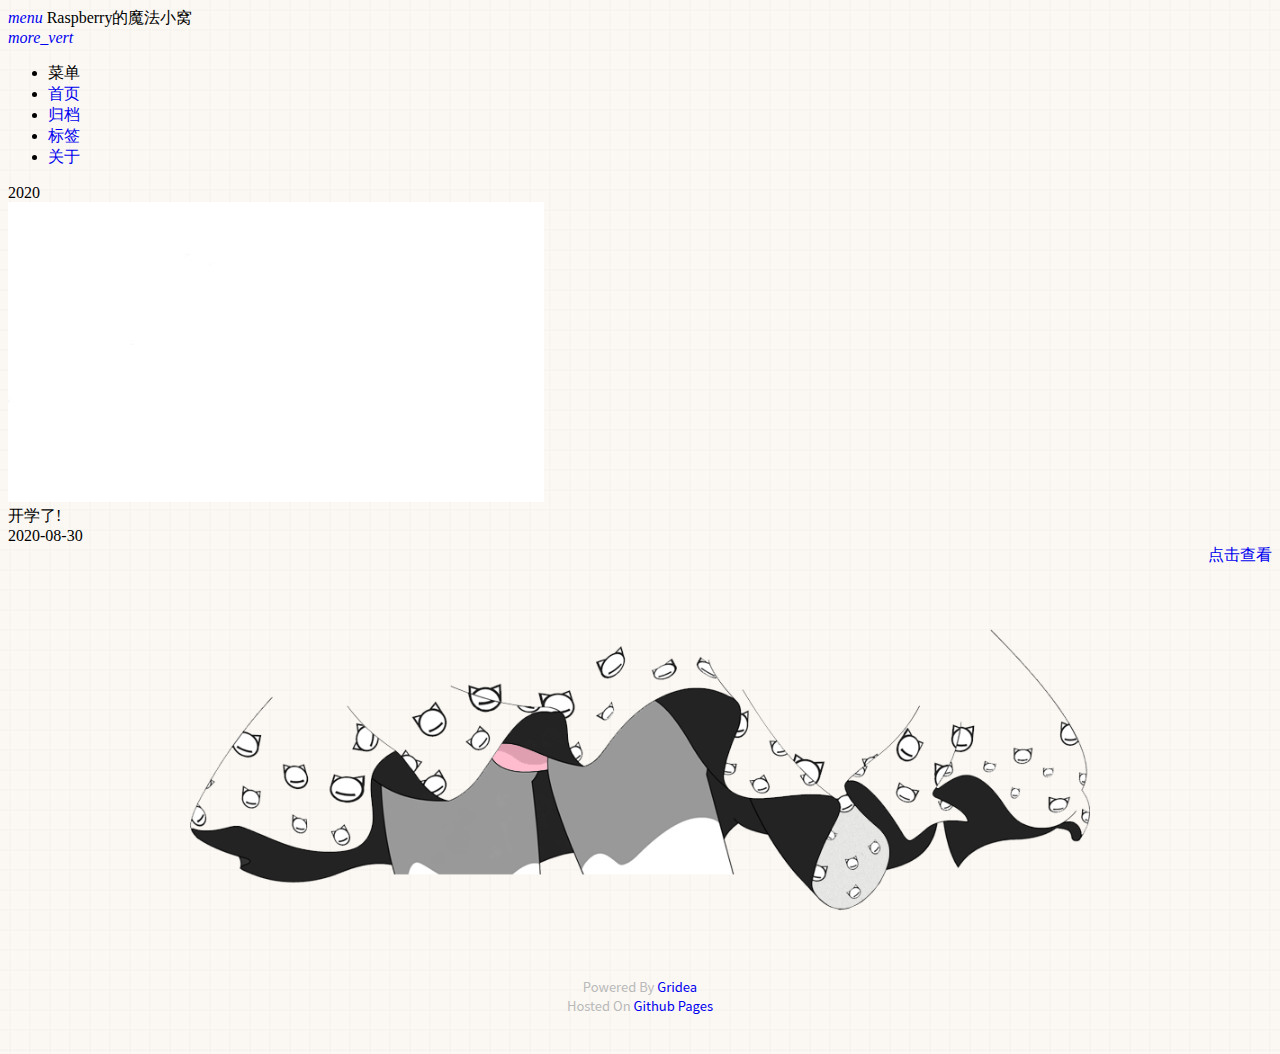
<file: archives/index.html>
<!DOCTYPE html>
<html lang="en">
<head>
    <meta charset="UTF-8">
    <title>Raspberry的魔法小窝</title>
    <meta name="viewport" content="width=device-width, initial-scale=1.0,maximum-scale=1.0, user-scalable=no"/>
    <meta http-equiv="X-UA-Compatible" content="IE=edge,chrome=1"/>
    <meta name="renderer" content="webkit">
    <meta http-equiv="Cache-Control" content="no-siteapp"/>
    <link rel="stylesheet" href="/styles/main.css">
    <link rel="stylesheet" href="//cdnjs.loli.net/ajax/libs/mdui/0.4.3/css/mdui.min.css">
    <link rel="stylesheet" href="/media/live2d/css/live2d.css" />
    
</head>
<body class=" mdui-appbar-with-toolbar  mdui-theme-primary-pink mdui-theme-accent-pink">
<header class="mdui-toolbar mdui-color-pink mdui-appbar-fixed mdui-appbar-scroll-toolbar-hide" style="z-index: 1000">
    <a href="javascript:;" mdui-drawer="{target: '#left-drawer',overlay:true}" class="mdui-btn mdui-btn-icon"><i class="mdui-icon material-icons">menu</i></a>
    <span class="mdui-typo-title">Raspberry的魔法小窝</span>
    <div class="mdui-toolbar-spacer"></div>
<!--    <a href="javascript:history.go(0);" class="mdui-btn mdui-btn-icon"><i class="mdui-icon material-icons">search</i></a>-->
    <a href="javascript:;" class="mdui-btn mdui-btn-icon"><i class="mdui-icon material-icons">more_vert</i></a>
</header>

<div class="mdui-drawer mdui-color-white mdui-drawer-full-height mdui-drawer-close" id="left-drawer">
    <ul class="mdui-list">
        <li class="mdui-subheader">菜单</li>
        
        <li class="mdui-list-item mdui-ripple">
            <a href="/" class="mdui-list-item-content">首页</a>
        </li>
        
        <li class="mdui-list-item mdui-ripple">
            <a href="/archives" class="mdui-list-item-content">归档</a>
        </li>
        
        <li class="mdui-list-item mdui-ripple">
            <a href="/tags" class="mdui-list-item-content">标签</a>
        </li>
        
        <li class="mdui-list-item mdui-ripple">
            <a href="/post/about" class="mdui-list-item-content">关于</a>
        </li>
        
    </ul>
</div>

<div class="mdui-container">
    <div class="mdui-row">
        <div class="mdui-col-md-10 mdui-col-offset-md-1 ">
            
            
                <div class="mdui-typo-display-1 mdui-m-b-2 mdui-m-l-1">
                    <div class="mdui-row">
                        <div class="mdui-col-xs-12">2020</div>
                    </div>
                    <div class="mdui-row">
                        
                        
                            <div class="mdui-col-xs-6 mdui-p-a-1">
                                <div class="mdui-card">
                                    <div class="mdui-card-media">
                                        <img width=536px height=300px src="/media/img/bai.jpg"/>
                                        <div class="mdui-card-primary">
                                            <div class="mdui-card-primary-title">开学了!</div>
                                            <div class="mdui-card-primary-subtitle">2020-08-30</div>
                                        </div>
                                    </div>
                                    <div class="mdui-card-actions" style="float:right;">
                                        <a href="https://raspberry-monster.github.io/post/kai-xue-liao/" class="mdui-btn mdui-color-theme-accent mdui-ripple">点击查看</a>
                                    </div>
                                </div>
                            </div>
                        
                        
                    </div>
                </div>
            
        </div>
    </div>
    <div class="mdui-row">
        

    </div>
</div>
<footer class="mdui-container footer ">
    <div class="head_card-offset"></div>
    <div class="mdui-row mdui-row-gapless">
        <div class="k-container">
            <img width="100%" src="/media/img/skirt.png">
        </div>
    </div>

    <div class="site-info">
        Powered By <a href="https://github.com/getgridea/gridea" target="_blank">Gridea</a> <br>

Hosted On <a href="https://github.com/" target="_blank">Github Pages</a>
    </div>
</footer>
<div id="landlord" style="left:5px;bottom:0px;">
    <div class="message" style="opacity:0"></div>
    <canvas id="live2d" width="500" height="560" class="live2d"></canvas>
    <div class="live_talk_input_body">
        <div class="live_talk_input_name_body">
            <input name="name" type="text" class="live_talk_name white_input" id="AIuserName" autocomplete="off" placeholder="你的名字" />
        </div>
        <div class="live_talk_input_text_body">
            <input name="talk" type="text" class="live_talk_talk white_input" id="AIuserText" autocomplete="off" placeholder="要和我聊什么呀？"/>
            <button type="button" class="live_talk_send_btn" id="talk_send">发送</button>
        </div>
    </div>
    <input name="live_talk" id="live_talk" value="1" type="hidden" />
    <div class="live_ico_box">
        <div class="live_ico_item type_info" id="showInfoBtn"></div>
        <div class="live_ico_item type_talk" id="showTalkBtn"></div>
        <div class="live_ico_item type_music" id="musicButton"></div>
        <div class="live_ico_item type_youdu" id="youduButton"></div>
        <div class="live_ico_item type_quit" id="hideButton"></div>
        <input name="live_statu_val" id="live_statu_val" value="0" type="hidden" />
        <audio src="" style="display:none;" id="live2d_bgm" data-bgm="0" preload="none"></audio>
        <input name="live2dBGM" value="https://img.apa70.com/123.mp3" type="hidden">
        <input name="live2dBGM" value="https://img.apa70.com/123.mp3" type="hidden">
        <input id="duType" value="douqilai,l2d_caihong" type="hidden">
    </div>
</div>
<div id="open_live2d">召唤伊斯特瓦尔</div>
<script>
    var message_Path = '/media/live2d/';//资源目录，如果目录不对请更改
    var talkAPI = "";//如果有类似图灵机器人的聊天接口请填写接口路径
</script>
<!--<script src="/media/js/jquery-3.3.1.min.js"></script>-->
<script src="//apps.bdimg.com/libs/jquery/2.1.4/jquery.min.js"></script>
<script type="text/javascript" src="/media/live2d/js/live2d.js"></script>
<script type="text/javascript" src="/media/live2d/js/message.js"></script>

</body>
<script src="//cdnjs.loli.net/ajax/libs/mdui/0.4.3/js/mdui.min.js"></script>
</html>
</file>
<file: styles/main.css>
body {
  background: #edeff0 url(../media/img/bg_01.jpg);
}
a {
  text-decoration: none;
}
.k-container {
  margin: 0 auto;
  width: 100%;
  max-width: 900px;
  flex-shrink: 0;
}
.head_card-offset {
  padding-top: 65px;
}
.site-info {
  position: relative;
  padding: 2.5%;
  text-align: center;
  font-size: 13px;
  color: #B9B9B9;
  font-family: -apple-system, BlinkMacSystemFont, Helvetica Neue, PingFang SC, Microsoft YaHei, Source Han Sans SC, Noto Sans CJK SC, WenQuanYi Micro Hei, sans-serif;
}
.doc-footer-nav {
  height: 96px;
}
.doc-footer-nav-left {
  text-align: left;
}
.doc-footer-nav-left,
.doc-footer-nav-right {
  height: 96px;
}
.doc-footer-nav-text {
  box-sizing: border-box;
  display: inline-block;
  font-size: 20px;
  font-weight: 500;
  -webkit-font-smoothing: antialiased;
  height: 100%;
  line-height: 24px;
  padding-top: 24px;
  width: 100%;
}
.doc-footer-nav-left .mdui-icon {
  float: left;
  margin-right: 10px;
}
.doc-footer-nav-text .mdui-icon {
  padding-top: 23px;
  width: 24px;
}
.doc-footer-nav-text .doc-footer-nav-direction {
  font-size: 15px;
  line-height: 18px;
  margin-bottom: 1px;
  opacity: 0.55;
}
.doc-footer-nav-left .doc-footer-nav-chapter {
  margin-left: 34px;
}
.doc-footer-nav-right .mdui-icon {
  float: right;
  margin-left: 10px;
}
.doc-footer-nav-right {
  text-align: right;
}
.doc-footer-nav-left,
.doc-footer-nav-right {
  height: 96px;
}
.doc-footer-nav-text {
  box-sizing: border-box;
  display: inline-block;
  font-size: 20px;
  font-weight: 500;
  -webkit-font-smoothing: antialiased;
  height: 100%;
  line-height: 24px;
  padding-top: 24px;
  width: 100%;
}
.doc-footer-nav-text .doc-footer-nav-direction {
  font-size: 15px;
  line-height: 18px;
  margin-bottom: 1px;
  opacity: 0.55;
}
.doc-footer-nav-right .doc-footer-nav-chapter {
  margin-right: 34px;
}

    .header {background-image: url(https://raw.githubusercontent.com/Raspberry-Monster/Blog-Photos/master/Backround-By-RenChain.jpg);}
    .index-img{ background-image: url(https://raw.githubusercontent.com/Raspberry-Monster/Blog-Photos/master/Backround-By-RenChain.jpg);}
</file>
<file: media/live2d/css/live2d.css>
#landlord {
    user-select: none;
    position: fixed;
    left: 5px;
    bottom: 0;
    width: 250px;
    height: 280px;
    z-index: 10000;
    font-size: 0;
    /*transition: all .3s ease-in-out;*/
	display:none;
}
#open_live2d{
	border: 2px solid rgba(75,127,199,0.9);
    border-radius: 2px;
    background-color: rgba(74, 59, 114,0.9);
	padding:2px 10px;
	color:#fff;
	height:24px;
	line-height:24px;
	font-size:12px;
	position:fixed;
	right:5px;
	bottom:5px;
	z-index:10000;
	cursor:pointer;
	display:none;
}
#showInfoBtn{
 	display:none;
}
#live2d {
	width: 250px;
    height: 280px;
    position: relative;
	z-index:3;
}

.message {
    opacity: 0;
    color: #fff;
	box-sizing: border-box;
    width: 250px;
    height: auto;
    margin: auto;
    padding: 7px;
    bottom: 280px;
    left: 0px;
    text-align: center;
    border: 2px solid rgba(75,127,199,0.9);
    border-radius: 5px;
    background-color: rgba(74, 59, 114,0.9);
    font-size: 13px;
    font-weight: 400;
    text-overflow: ellipsis;
    text-transform: uppercase;
    overflow: hidden;
    position: absolute;
    /*animation-delay: 5s;
    animation-duration: 50s;
    animation-iteration-count: infinite;
    animation-name: shake;
    animation-timing-function: ease-in-out;*/
}
.live_talk_input_body{
	position:absolute;
	bottom:15px;
	left:0;
	width:250px;
	display:none;
	z-index:4;
}
.live_talk_input_text_body{
	width:250px;
	box-sizing:border-box;
	height:28px;
	border: 2px solid rgb(223, 179, 241);
    border-radius: 5px;
    background-color: rgba(74, 59, 114,0.9);
}
.live_talk_input_name_body{
	width:70px;
	box-sizing:border-box;
	height:24px;
	border: 2px solid rgb(223, 179, 241);
    border-radius: 5px;
    background-color: rgba(74, 59, 114,0.9);
	margin-bottom:3px;
}
.live_talk_name{
	background-color:transparent;
	border:0px;
	margin:0;
	width:66px;
	height:20px;
	line-height:20px;
	text-align:center;
	font-size:12px;
	color:#fff;
	outline:none;
	box-sizing:border-box;
	padding:0 3px;
}
.live_talk_talk{
	background-color:transparent;
	border:0px;
	margin:0;
	width:206px;
	height:24px;
	line-height:24px;
	text-align:left;
	font-size:12px;
	color:#fff;
	outline:none;
	box-sizing:border-box;
	padding:0 3px;
	float:left;
}
.live_talk_send_btn{
	background-color:transparent;
	color:#fff;
	border:0px;
	cursor:pointer;
	padding:0 4px;
	border-left:1px solid #fff;
	font-size:12px;
	float:right;
	height:18px;
	line-height:18px;
	outline:none;
	margin:3px 0 0 0;
}
.white_input:-moz-placeholder { /* Mozilla Firefox 4 to 18 */
    color: #E4E4E4;  
	opacity: 1;
}
 
.white_input::-moz-placeholder {  /* Mozilla Firefox 19+*/ 
    color: #E4E4E4;
	opacity: 1;
}
 
.white_input:-ms-input-placeholder {
    color: #E4E4E4;
}
 
.white_input::-webkit-input-placeholder {
    color: #E4E4E4;
}


.hide-button {
    position: absolute;
    top: 10px;
    right: 0;
    /* bottom: 30px; */
    display: none;
    overflow: hidden;
    /* padding: 4px; */
    width: 60px;
    height: 20px;
    border: 1px solid rgba(255,137,255,.4);
    border-radius: 12px;
    background: rgba(255,137,255,.2);
    box-shadow: 0 3px 15px 2px rgba(255,137,255,.4);
    text-align: center;
    font-size: 12px;
    cursor: pointer;
}

.hide-button:hover {
    border: 1px solid #f4a7b9;
    background: #f4f6f8;
}
.live_ico_box{
	width:15px;
	position:absolute;
	z-index:5;
	right:0;
	top:10px;
	opacity:0.9;
}
.live_ico_item{
	width:15px;
	height: 20px;
	cursor:pointer;
	background-position:center center;
	background-repeat:no-repeat;
	background-size:15px;
}
.live_ico_item.type_talk{
	background-image:url(../images/talk.png);
}
.live_ico_item.type_quit{
	background-image:url(../images/quite.png);
}
.live_ico_item.type_info{
	background-image:url(../images/info.png);
}
.live_ico_item.type_music{
	background-image:url(../images/music.png);
}
.live_ico_item.type_youdu{
	background-image:url(../images/youdu.png);
}
.live_ico_item.type_music.play{
	background-image:url(../images/pasue.png);
}
.live_ico_item.type_youdu.doudong{
    -webkit-animation-name: shake-little;
    -ms-animation-name: shake-little;
    animation-name: shake-little;
    -webkit-animation-duration: 100ms;
    -ms-animation-duration: 100ms;
    animation-duration: 100ms;
    -webkit-animation-iteration-count: infinite;
    -ms-animation-iteration-count: infinite;
    animation-iteration-count: infinite;
    -webkit-animation-timing-function: ease-in-out;
    -ms-animation-timing-function: ease-in-out;
    animation-timing-function: ease-in-out;
    -webkit-animation-delay: 0s;
    -ms-animation-delay: 0s;
    animation-delay: 0s;
    -webkit-animation-play-state: running;
    -ms-animation-play-state: running;
    animation-play-state: running
}
.douqilai,.douqilai *{
    animation: shake-it .5s reverse infinite cubic-bezier(0.68, -0.55, 0.27, 1.55);
}
.l2d_caihong{
    animation: rainbow 1.5s infinite;
}
@media (max-width: 860px) {
    #landlord {
        display: none!important;
    }
}

@keyframes shake {
    2% {
        transform: translate(0.5px, -1.5px) rotate(-0.5deg);
    }

    4% {
        transform: translate(0.5px, 1.5px) rotate(1.5deg);
    }

    6% {
        transform: translate(1.5px, 1.5px) rotate(1.5deg);
    }

    8% {
        transform: translate(2.5px, 1.5px) rotate(0.5deg);
    }

    10% {
        transform: translate(0.5px, 2.5px) rotate(0.5deg);
    }

    12% {
        transform: translate(1.5px, 1.5px) rotate(0.5deg);
    }

    14% {
        transform: translate(0.5px, 0.5px) rotate(0.5deg);
    }

    16% {
        transform: translate(-1.5px, -0.5px) rotate(1.5deg);
    }

    18% {
        transform: translate(0.5px, 0.5px) rotate(1.5deg);
    }

    20% {
        transform: translate(2.5px, 2.5px) rotate(1.5deg);
    }

    22% {
        transform: translate(0.5px, -1.5px) rotate(1.5deg);
    }

    24% {
        transform: translate(-1.5px, 1.5px) rotate(-0.5deg);
    }

    26% {
        transform: translate(1.5px, 0.5px) rotate(1.5deg);
    }

    28% {
        transform: translate(-0.5px, -0.5px) rotate(-0.5deg);
    }

    30% {
        transform: translate(1.5px, -0.5px) rotate(-0.5deg);
    }

    32% {
        transform: translate(2.5px, -1.5px) rotate(1.5deg);
    }

    34% {
        transform: translate(2.5px, 2.5px) rotate(-0.5deg);
    }

    36% {
        transform: translate(0.5px, -1.5px) rotate(0.5deg);
    }

    38% {
        transform: translate(2.5px, -0.5px) rotate(-0.5deg);
    }

    40% {
        transform: translate(-0.5px, 2.5px) rotate(0.5deg);
    }

    42% {
        transform: translate(-1.5px, 2.5px) rotate(0.5deg);
    }

    44% {
        transform: translate(-1.5px, 1.5px) rotate(0.5deg);
    }

    46% {
        transform: translate(1.5px, -0.5px) rotate(-0.5deg);
    }

    48% {
        transform: translate(2.5px, -0.5px) rotate(0.5deg);
    }

    50% {
        transform: translate(-1.5px, 1.5px) rotate(0.5deg);
    }

    52% {
        transform: translate(-0.5px, 1.5px) rotate(0.5deg);
    }

    54% {
        transform: translate(-1.5px, 1.5px) rotate(0.5deg);
    }

    56% {
        transform: translate(0.5px, 2.5px) rotate(1.5deg);
    }

    58% {
        transform: translate(2.5px, 2.5px) rotate(0.5deg);
    }

    60% {
        transform: translate(2.5px, -1.5px) rotate(1.5deg);
    }

    62% {
        transform: translate(-1.5px, 0.5px) rotate(1.5deg);
    }

    64% {
        transform: translate(-1.5px, 1.5px) rotate(1.5deg);
    }

    66% {
        transform: translate(0.5px, 2.5px) rotate(1.5deg);
    }

    68% {
        transform: translate(2.5px, -1.5px) rotate(1.5deg);
    }

    70% {
        transform: translate(2.5px, 2.5px) rotate(0.5deg);
    }

    72% {
        transform: translate(-0.5px, -1.5px) rotate(1.5deg);
    }

    74% {
        transform: translate(-1.5px, 2.5px) rotate(1.5deg);
    }

    76% {
        transform: translate(-1.5px, 2.5px) rotate(1.5deg);
    }

    78% {
        transform: translate(-1.5px, 2.5px) rotate(0.5deg);
    }

    80% {
        transform: translate(-1.5px, 0.5px) rotate(-0.5deg);
    }

    82% {
        transform: translate(-1.5px, 0.5px) rotate(-0.5deg);
    }

    84% {
        transform: translate(-0.5px, 0.5px) rotate(1.5deg);
    }

    86% {
        transform: translate(2.5px, 1.5px) rotate(0.5deg);
    }

    88% {
        transform: translate(-1.5px, 0.5px) rotate(1.5deg);
    }

    90% {
        transform: translate(-1.5px, -0.5px) rotate(-0.5deg);
    }

    92% {
        transform: translate(-1.5px, -1.5px) rotate(1.5deg);
    }

    94% {
        transform: translate(0.5px, 0.5px) rotate(-0.5deg);
    }

    96% {
        transform: translate(2.5px, -0.5px) rotate(-0.5deg);
    }

    98% {
        transform: translate(-1.5px, -1.5px) rotate(-0.5deg);
    }

    0%, 100% {
        transform: translate(0, 0) rotate(0);
    }
}

@keyframes quan {
      0%   { transform:rotate(0);
             animation-timing-function:linear; }
      100% { transform:rotate(360deg); }
}
@-webkit-keyframes quan {
      0%   { -webkit-transform:rotate(0);
             -webkit-animation-timing-function:linear; }
      100% { -webkit-transform:rotate(360deg); }
}
@-moz-keyframes quan {
      0%   { -moz-transform:rotate(0);
             -moz-animation-timing-function:linear; }
      100% { -moz-transform:rotate(360deg); }
}
@-o-keyframes quan {
      0%   { -o-transform:rotate(0);
             -o-animation-timing-function:linear; }
      100% { -o-transform:rotate(360deg); }
}
@-ms-keyframes quan {
      0%   { -ms-transform:rotate(0);
             -ms-animation-timing-function:linear; }
      100% { -ms-transform:rotate(360deg); }
}
@-webkit-keyframes shake-little {
    0% {
        -webkit-transform: translate(0px, 0px) rotate(0deg)
    }
    2% {
        -webkit-transform: translate(-1px, 0px) rotate(-0.5deg)
    }
    4% {
        -webkit-transform: translate(-1px, -1px) rotate(-0.5deg)
    }
    6% {
        -webkit-transform: translate(-1px, -1px) rotate(-0.5deg)
    }
    8% {
        -webkit-transform: translate(0px, 0px) rotate(-0.5deg)
    }
    10% {
        -webkit-transform: translate(0px, -1px) rotate(-0.5deg)
    }
    12% {
        -webkit-transform: translate(-1px, 0px) rotate(-0.5deg)
    }
    14% {
        -webkit-transform: translate(-1px, -1px) rotate(-0.5deg)
    }
    16% {
        -webkit-transform: translate(0px, 0px) rotate(-0.5deg)
    }
    18% {
        -webkit-transform: translate(-1px, -1px) rotate(-0.5deg)
    }
    20% {
        -webkit-transform: translate(-1px, -1px) rotate(-0.5deg)
    }
    22% {
        -webkit-transform: translate(0px, -1px) rotate(-0.5deg)
    }
    24% {
        -webkit-transform: translate(0px, 0px) rotate(-0.5deg)
    }
    26% {
        -webkit-transform: translate(-1px, -1px) rotate(-0.5deg)
    }
    28% {
        -webkit-transform: translate(-1px, -1px) rotate(-0.5deg)
    }
    30% {
        -webkit-transform: translate(-1px, -1px) rotate(-0.5deg)
    }
    32% {
        -webkit-transform: translate(0px, -1px) rotate(-0.5deg)
    }
    34% {
        -webkit-transform: translate(-1px, -1px) rotate(-0.5deg)
    }
    36% {
        -webkit-transform: translate(0px, -1px) rotate(-0.5deg)
    }
    38% {
        -webkit-transform: translate(-1px, 0px) rotate(-0.5deg)
    }
    40% {
        -webkit-transform: translate(0px, 0px) rotate(-0.5deg)
    }
    42% {
        -webkit-transform: translate(-1px, -1px) rotate(-0.5deg)
    }
    44% {
        -webkit-transform: translate(-1px, 0px) rotate(-0.5deg)
    }
    46% {
        -webkit-transform: translate(0px, 0px) rotate(-0.5deg)
    }
    48% {
        -webkit-transform: translate(-1px, -1px) rotate(-0.5deg)
    }
    50% {
        -webkit-transform: translate(0px, 0px) rotate(-0.5deg)
    }
    52% {
        -webkit-transform: translate(0px, 0px) rotate(-0.5deg)
    }
    54% {
        -webkit-transform: translate(0px, 0px) rotate(-0.5deg)
    }
    56% {
        -webkit-transform: translate(-1px, 0px) rotate(-0.5deg)
    }
    58% {
        -webkit-transform: translate(0px, -1px) rotate(-0.5deg)
    }
    60% {
        -webkit-transform: translate(-1px, -1px) rotate(-0.5deg)
    }
    62% {
        -webkit-transform: translate(-1px, -1px) rotate(-0.5deg)
    }
    64% {
        -webkit-transform: translate(-1px, 0px) rotate(-0.5deg)
    }
    66% {
        -webkit-transform: translate(0px, 0px) rotate(-0.5deg)
    }
    68% {
        -webkit-transform: translate(-1px, 0px) rotate(-0.5deg)
    }
    70% {
        -webkit-transform: translate(0px, -1px) rotate(-0.5deg)
    }
    72% {
        -webkit-transform: translate(0px, -1px) rotate(-0.5deg)
    }
    74% {
        -webkit-transform: translate(-1px, -1px) rotate(-0.5deg)
    }
    76% {
        -webkit-transform: translate(0px, 0px) rotate(-0.5deg)
    }
    78% {
        -webkit-transform: translate(0px, -1px) rotate(-0.5deg)
    }
    80% {
        -webkit-transform: translate(0px, -1px) rotate(-0.5deg)
    }
    82% {
        -webkit-transform: translate(-1px, 0px) rotate(-0.5deg)
    }
    84% {
        -webkit-transform: translate(-1px, 0px) rotate(-0.5deg)
    }
    86% {
        -webkit-transform: translate(0px, 0px) rotate(-0.5deg)
    }
    88% {
        -webkit-transform: translate(0px, 0px) rotate(-0.5deg)
    }
    90% {
        -webkit-transform: translate(-1px, -1px) rotate(-0.5deg)
    }
    92% {
        -webkit-transform: translate(0px, 0px) rotate(-0.5deg)
    }
    94% {
        -webkit-transform: translate(0px, 0px) rotate(-0.5deg)
    }
    96% {
        -webkit-transform: translate(-1px, -1px) rotate(-0.5deg)
    }
    98% {
        -webkit-transform: translate(0px, 0px) rotate(-0.5deg)
    }
}
@-ms-keyframes shake-little {
    0% {
        -ms-transform: translate(0px, 0px) rotate(0deg)
    }
    2% {
        -ms-transform: translate(0px, 0px) rotate(-0.5deg)
    }
    4% {
        -ms-transform: translate(0px, 0px) rotate(-0.5deg)
    }
    6% {
        -ms-transform: translate(-1px, 0px) rotate(-0.5deg)
    }
    8% {
        -ms-transform: translate(0px, -1px) rotate(-0.5deg)
    }
    10% {
        -ms-transform: translate(0px, 0px) rotate(-0.5deg)
    }
    12% {
        -ms-transform: translate(0px, -1px) rotate(-0.5deg)
    }
    14% {
        -ms-transform: translate(0px, -1px) rotate(-0.5deg)
    }
    16% {
        -ms-transform: translate(0px, 0px) rotate(-0.5deg)
    }
    18% {
        -ms-transform: translate(0px, 0px) rotate(-0.5deg)
    }
    20% {
        -ms-transform: translate(-1px, 0px) rotate(-0.5deg)
    }
    22% {
        -ms-transform: translate(-1px, -1px) rotate(-0.5deg)
    }
    24% {
        -ms-transform: translate(-1px, 0px) rotate(-0.5deg)
    }
    26% {
        -ms-transform: translate(-1px, 0px) rotate(-0.5deg)
    }
    28% {
        -ms-transform: translate(0px, -1px) rotate(-0.5deg)
    }
    30% {
        -ms-transform: translate(0px, -1px) rotate(-0.5deg)
    }
    32% {
        -ms-transform: translate(0px, -1px) rotate(-0.5deg)
    }
    34% {
        -ms-transform: translate(0px, -1px) rotate(-0.5deg)
    }
    36% {
        -ms-transform: translate(0px, -1px) rotate(-0.5deg)
    }
    38% {
        -ms-transform: translate(-1px, 0px) rotate(-0.5deg)
    }
    40% {
        -ms-transform: translate(0px, -1px) rotate(-0.5deg)
    }
    42% {
        -ms-transform: translate(-1px, -1px) rotate(-0.5deg)
    }
    44% {
        -ms-transform: translate(-1px, -1px) rotate(-0.5deg)
    }
    46% {
        -ms-transform: translate(0px, -1px) rotate(-0.5deg)
    }
    48% {
        -ms-transform: translate(0px, -1px) rotate(-0.5deg)
    }
    50% {
        -ms-transform: translate(-1px, 0px) rotate(-0.5deg)
    }
    52% {
        -ms-transform: translate(-1px, -1px) rotate(-0.5deg)
    }
    54% {
        -ms-transform: translate(-1px, 0px) rotate(-0.5deg)
    }
    56% {
        -ms-transform: translate(0px, -1px) rotate(-0.5deg)
    }
    58% {
        -ms-transform: translate(0px, -1px) rotate(-0.5deg)
    }
    60% {
        -ms-transform: translate(-1px, 0px) rotate(-0.5deg)
    }
    62% {
        -ms-transform: translate(0px, -1px) rotate(-0.5deg)
    }
    64% {
        -ms-transform: translate(-1px, 0px) rotate(-0.5deg)
    }
    66% {
        -ms-transform: translate(-1px, -1px) rotate(-0.5deg)
    }
    68% {
        -ms-transform: translate(0px, 0px) rotate(-0.5deg)
    }
    70% {
        -ms-transform: translate(-1px, 0px) rotate(-0.5deg)
    }
    72% {
        -ms-transform: translate(-1px, 0px) rotate(-0.5deg)
    }
    74% {
        -ms-transform: translate(-1px, -1px) rotate(-0.5deg)
    }
    76% {
        -ms-transform: translate(-1px, 0px) rotate(-0.5deg)
    }
    78% {
        -ms-transform: translate(-1px, 0px) rotate(-0.5deg)
    }
    80% {
        -ms-transform: translate(0px, -1px) rotate(-0.5deg)
    }
    82% {
        -ms-transform: translate(-1px, -1px) rotate(-0.5deg)
    }
    84% {
        -ms-transform: translate(0px, -1px) rotate(-0.5deg)
    }
    86% {
        -ms-transform: translate(0px, -1px) rotate(-0.5deg)
    }
    88% {
        -ms-transform: translate(0px, -1px) rotate(-0.5deg)
    }
    90% {
        -ms-transform: translate(-1px, -1px) rotate(-0.5deg)
    }
    92% {
        -ms-transform: translate(0px, 0px) rotate(-0.5deg)
    }
    94% {
        -ms-transform: translate(0px, -1px) rotate(-0.5deg)
    }
    96% {
        -ms-transform: translate(-1px, 0px) rotate(-0.5deg)
    }
    98% {
        -ms-transform: translate(0px, -1px) rotate(-0.5deg)
    }
}
@keyframes shake-little {
    0% {
        transform: translate(0px, 0px) rotate(0deg)
    }
    2% {
        transform: translate(-1px, -1px) rotate(-0.5deg)
    }
    4% {
        transform: translate(-1px, -1px) rotate(-0.5deg)
    }
    6% {
        transform: translate(0px, 0px) rotate(-0.5deg)
    }
    8% {
        transform: translate(0px, -1px) rotate(-0.5deg)
    }
    10% {
        transform: translate(-1px, -1px) rotate(-0.5deg)
    }
    12% {
        transform: translate(0px, 0px) rotate(-0.5deg)
    }
    14% {
        transform: translate(0px, 0px) rotate(-0.5deg)
    }
    16% {
        transform: translate(0px, -1px) rotate(-0.5deg)
    }
    18% {
        transform: translate(0px, 0px) rotate(-0.5deg)
    }
    20% {
        transform: translate(-1px, -1px) rotate(-0.5deg)
    }
    22% {
        transform: translate(-1px, -1px) rotate(-0.5deg)
    }
    24% {
        transform: translate(-1px, -1px) rotate(-0.5deg)
    }
    26% {
        transform: translate(-1px, 0px) rotate(-0.5deg)
    }
    28% {
        transform: translate(0px, -1px) rotate(-0.5deg)
    }
    30% {
        transform: translate(0px, -1px) rotate(-0.5deg)
    }
    32% {
        transform: translate(0px, 0px) rotate(-0.5deg)
    }
    34% {
        transform: translate(0px, -1px) rotate(-0.5deg)
    }
    36% {
        transform: translate(-1px, 0px) rotate(-0.5deg)
    }
    38% {
        transform: translate(-1px, -1px) rotate(-0.5deg)
    }
    40% {
        transform: translate(0px, 0px) rotate(-0.5deg)
    }
    42% {
        transform: translate(-1px, -1px) rotate(-0.5deg)
    }
    44% {
        transform: translate(-1px, 0px) rotate(-0.5deg)
    }
    46% {
        transform: translate(-1px, -1px) rotate(-0.5deg)
    }
    48% {
        transform: translate(0px, -1px) rotate(-0.5deg)
    }
    50% {
        transform: translate(0px, -1px) rotate(-0.5deg)
    }
    52% {
        transform: translate(0px, 0px) rotate(-0.5deg)
    }
    54% {
        transform: translate(-1px, 0px) rotate(-0.5deg)
    }
    56% {
        transform: translate(0px, 0px) rotate(-0.5deg)
    }
    58% {
        transform: translate(0px, 0px) rotate(-0.5deg)
    }
    60% {
        transform: translate(0px, 0px) rotate(-0.5deg)
    }
    62% {
        transform: translate(0px, -1px) rotate(-0.5deg)
    }
    64% {
        transform: translate(0px, 0px) rotate(-0.5deg)
    }
    66% {
        transform: translate(-1px, -1px) rotate(-0.5deg)
    }
    68% {
        transform: translate(0px, -1px) rotate(-0.5deg)
    }
    70% {
        transform: translate(0px, 0px) rotate(-0.5deg)
    }
    72% {
        transform: translate(-1px, -1px) rotate(-0.5deg)
    }
    74% {
        transform: translate(-1px, -1px) rotate(-0.5deg)
    }
    76% {
        transform: translate(-1px, 0px) rotate(-0.5deg)
    }
    78% {
        transform: translate(0px, 0px) rotate(-0.5deg)
    }
    80% {
        transform: translate(0px, -1px) rotate(-0.5deg)
    }
    82% {
        transform: translate(-1px, 0px) rotate(-0.5deg)
    }
    84% {
        transform: translate(-1px, -1px) rotate(-0.5deg)
    }
    86% {
        transform: translate(0px, -1px) rotate(-0.5deg)
    }
    88% {
        transform: translate(0px, 0px) rotate(-0.5deg)
    }
    90% {
        transform: translate(-1px, -1px) rotate(-0.5deg)
    }
    92% {
        transform: translate(-1px, 0px) rotate(-0.5deg)
    }
    94% {
        transform: translate(-1px, 0px) rotate(-0.5deg)
    }
    96% {
        transform: translate(0px, -1px) rotate(-0.5deg)
    }
    98% {
        transform: translate(0px, -1px) rotate(-0.5deg)
    }
}
@keyframes shake-it{
    0%{
        text-shadow: 0 0 rgba(0, 255, 255, .5), 0 0 rgba(255, 0, 0, .5);
    }
    25%{
        text-shadow: -2px 0 rgba(0, 255, 255, .5), 2px 0 rgba(255, 0, 0, .5);
    }
    50%{
        text-shadow: -5px 0 rgba(0, 255, 255, .5), 3px 0 rgba(255, 0, 0, .5);
    }
    100%{
        text-shadow: 3px 0 rgba(0, 255, 255, .5), 5px 0 rgba(255, 0, 0, .5);
    }
}
@keyframes rainbow {
    100% { filter: hue-rotate(360deg); }
}
</file>
